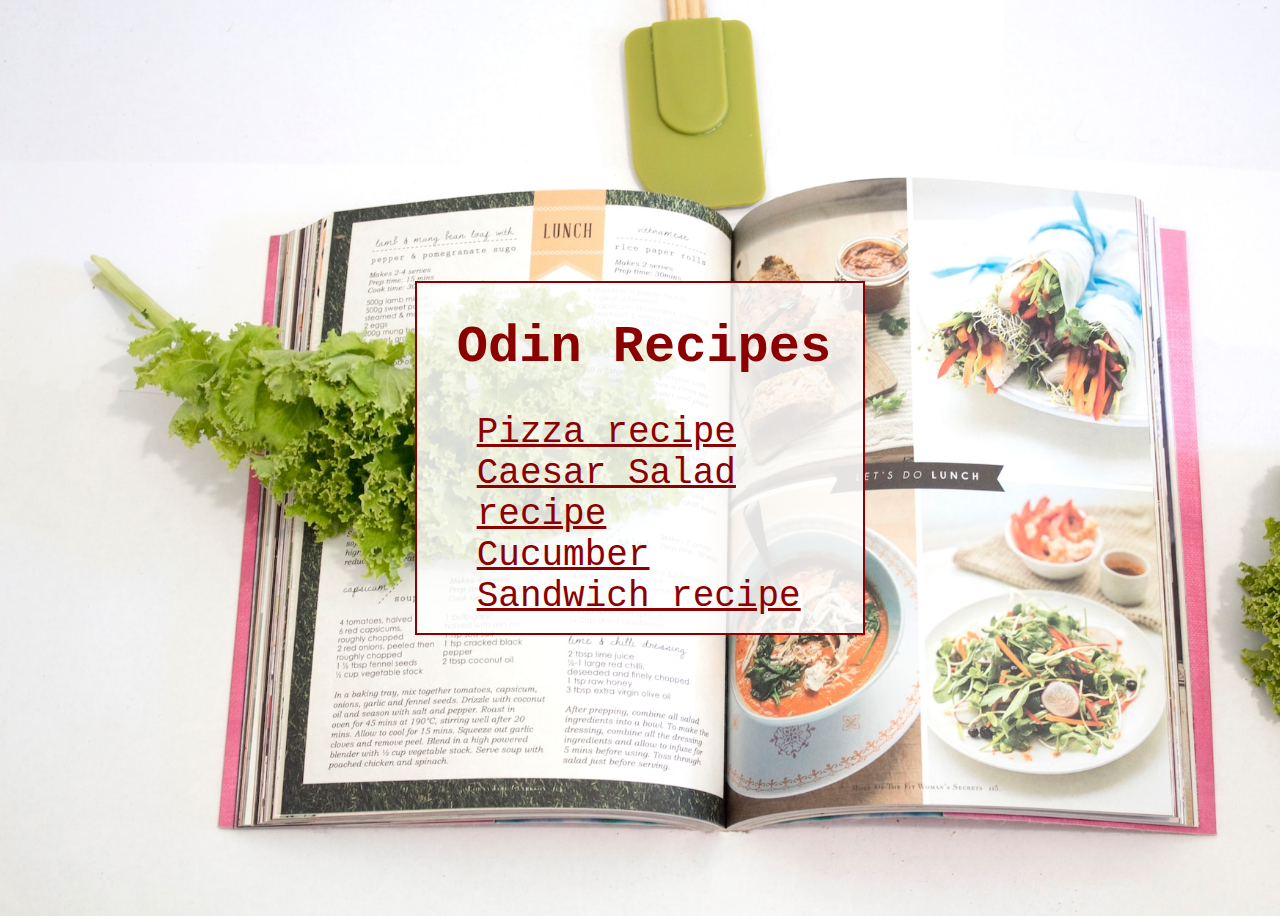
<file: index.html>
<!DOCTYPE html>
<html lang="en">
<head>
    <meta charset="UTF-8">
    <meta name="viewport" content="width=device-width, initial-scale=1.0">
    <link rel="stylesheet" href="styles.css">
    <link rel="preconnect" href="https://fonts.googleapis.com">
    <link rel="preconnect" href="https://fonts.gstatic.com" crossorigin>
    <link href="https://fonts.googleapis.com/css2?family=Libre+Baskerville&display=swap" rel="stylesheet">
    <title>Document</title>
</head>
<body class="home-wrapper">
<div class="flex-container">
</div>
<div class="home flex-container">
    <div>
        <h1 class="home-title">Odin Recipes</h1>
        <ul>
            <li><a href="recipes/pizza.html">Pizza recipe</a></li>
            <li><a href="recipes/caesar.html">Caesar Salad recipe</a></li>
            <li><a href="recipes/sandwich.html">Cucumber Sandwich recipe</a></li>
        </ul>
    </div>
</div>
<div class="flex-container">
</div>
</body>
</html>
</file>
<file: styles.css>
@import url('https://fonts.googleapis.com/css2?family=Libre+Baskerville&display=swap');

body {
    min-height: 100vh;
}

.home-wrapper {
    display: flex;
    flex-direction: row;
    background-color: lightpink;
    background-image: url('./images/s-o-c-i-a-l-c-u-t-hwy3W3qFjgM-unsplash.jpg');
    background-size: cover;
    background-repeat: no-repeat;
}

h1 {
    font-size: 52px;
    padding-left: 8px;

}

h1, h2, h3, h4, a {
        color: darkred;
        font-family: 'Courier New', Courier, monospace;
}


.home-title {
    text-align: center;
}


.home {
    border: 2px darkred solid;
    padding-left: 20px;
    padding-right: 20px;
    background-color: rgba(255, 255, 255, 0.842);
    
}

a {
    font-size: 36px;
}

li, p {
    font-size: 19px;
    font-family: 'Libre Baskerville', serif;

}

ul {
    list-style: none;
}

.flex-container {
    display: flex;
    justify-content: center;
    align-items: center;
    align-self: center;
    flex: 1;
}
</file>
